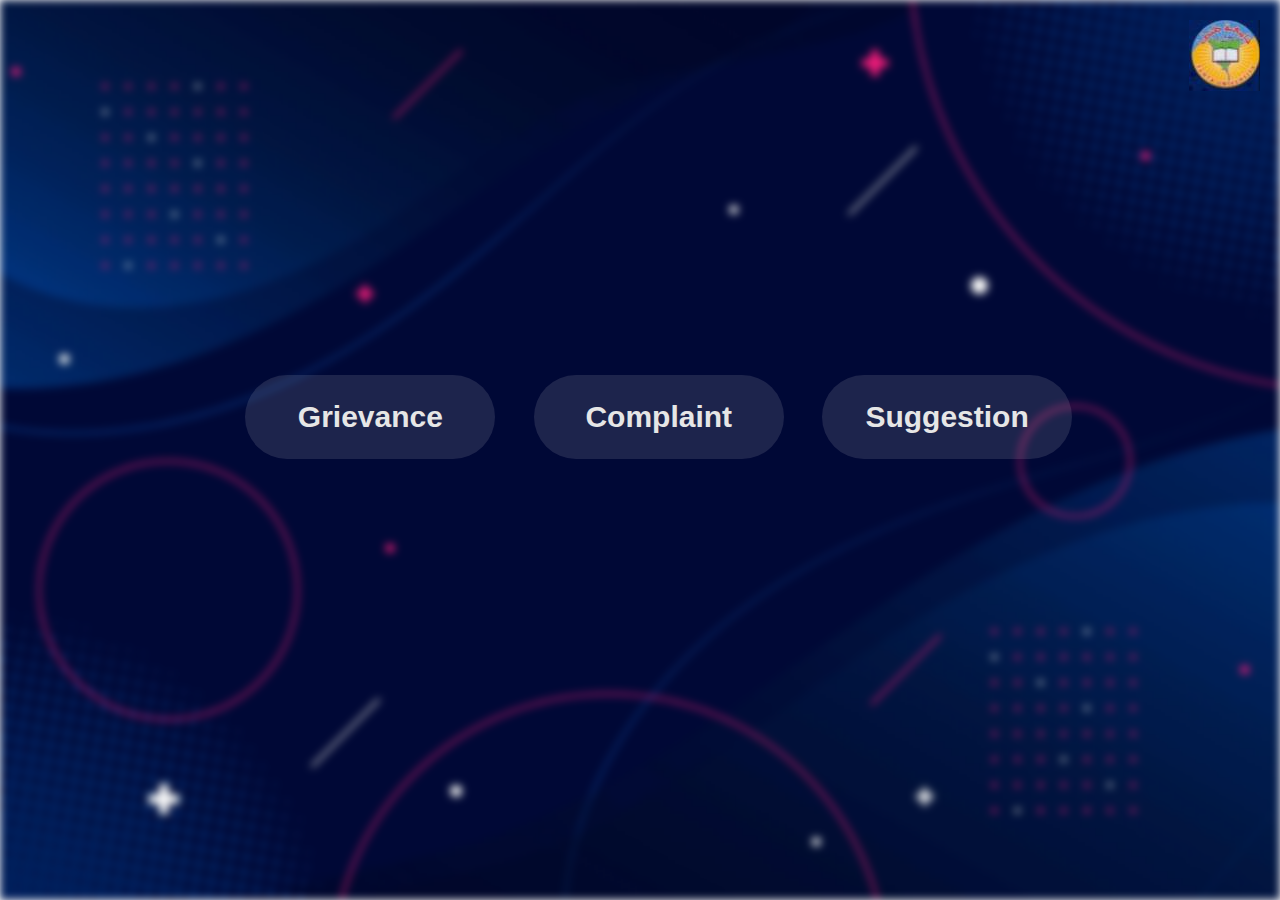
<file: index.html>
<!DOCTYPE html>
<html>
    <head>
        <meta charset="utf-8"/>
        <title> Student Services</title>
        <meta name="describtion" content="هذا الموقع لعمل التظلمات |الشكاوي |الاقتراحات"/>
        <meta name="keyword" content=" تظلمات , شكاوي ,اقتراحات , علوم طنطا , جامعه طنطا ">
        <link rel="stylesheet" href="home.css">
    </head>
    <body>
          <div class="background"></div> 
        <div class="cont">
      
        <ul>
            <li class="z"><a href="grievance.html">Grievance</a> </li>
            <li class="sh"><a href="complaint.html">Complaint</a> </li>
            <li class="k"><a href="suggestion.html">Suggestion</a> </li>
        </ul>
        </div>
      <div class="logo">
       <a href="https://tdb.tanta.edu.eg/ors/Default.aspx">
        <img src="logo.jpg">
        </a>
    </body>
</html>
</file>
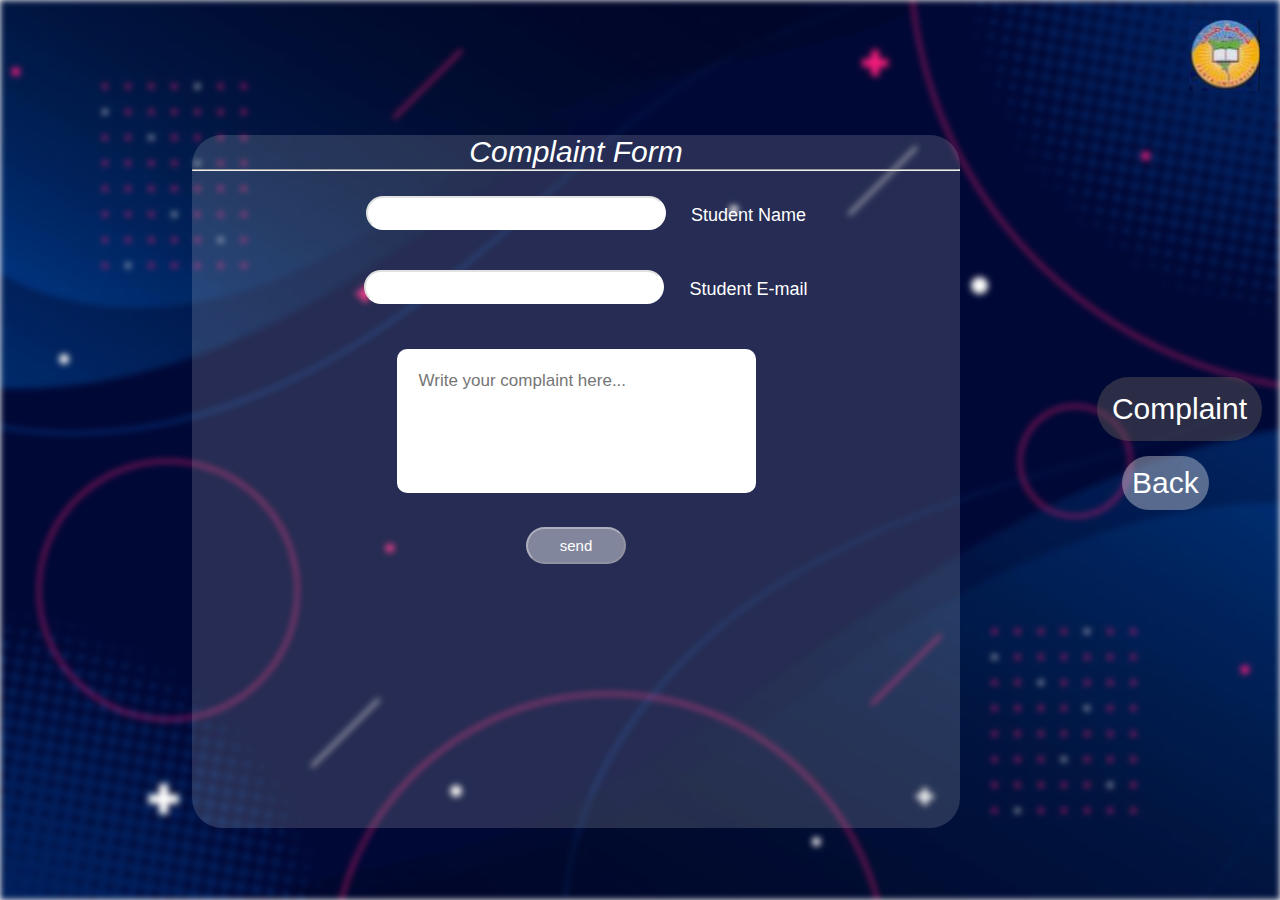
<file: complaint.html>
<!DOCTYPE html>
<html>
    <head>
        <meta charset="utf-8"/>
        <title> Student Services|Complaint</title>
        <meta name="describtion" content="هذا الموقع لعمل التظلمات |الشكاوي |الاقتراحات"/>
        <meta name="keyword" content=" تظلمات , شكاوي ,اقتراحات , علوم طنطا , جامعه طنطا ">
        <link rel="stylesheet" href="comp.css">
    </head>
    <body>
       <div class="background"> </div>    
        <div class="cont">   
            <span> Complaint Form
            <hr>
            </span>
           
      <form action="TheComplaint.php" method="post">  
        <input type="text" class="inp" required name="name" > Student Name </input>
        <input type="email" class="inp" required name="email"  > Student E-mail</input> 
        <br>
        <textarea class="textarea" cols="30" rows="5" placeholder="Write your complaint here..." required name="comment"></textarea>
        <br>
        <input type="submit" class="send" required name="send" value="send" ></input>
       </form> 
        </div>
        <div class="list">
        <ul>
            <li class="reco" >Complaint</li>
            <li class="back"> <a href="index.html">Back </a></li>
        </ul>
        </div>
      <div class="logo">
       <a href="https://tdb.tanta.edu.eg/ors/Default.aspx">
        <img src="logo.jpg">
        </a>
        </div>
    </body>
</html>
</file>
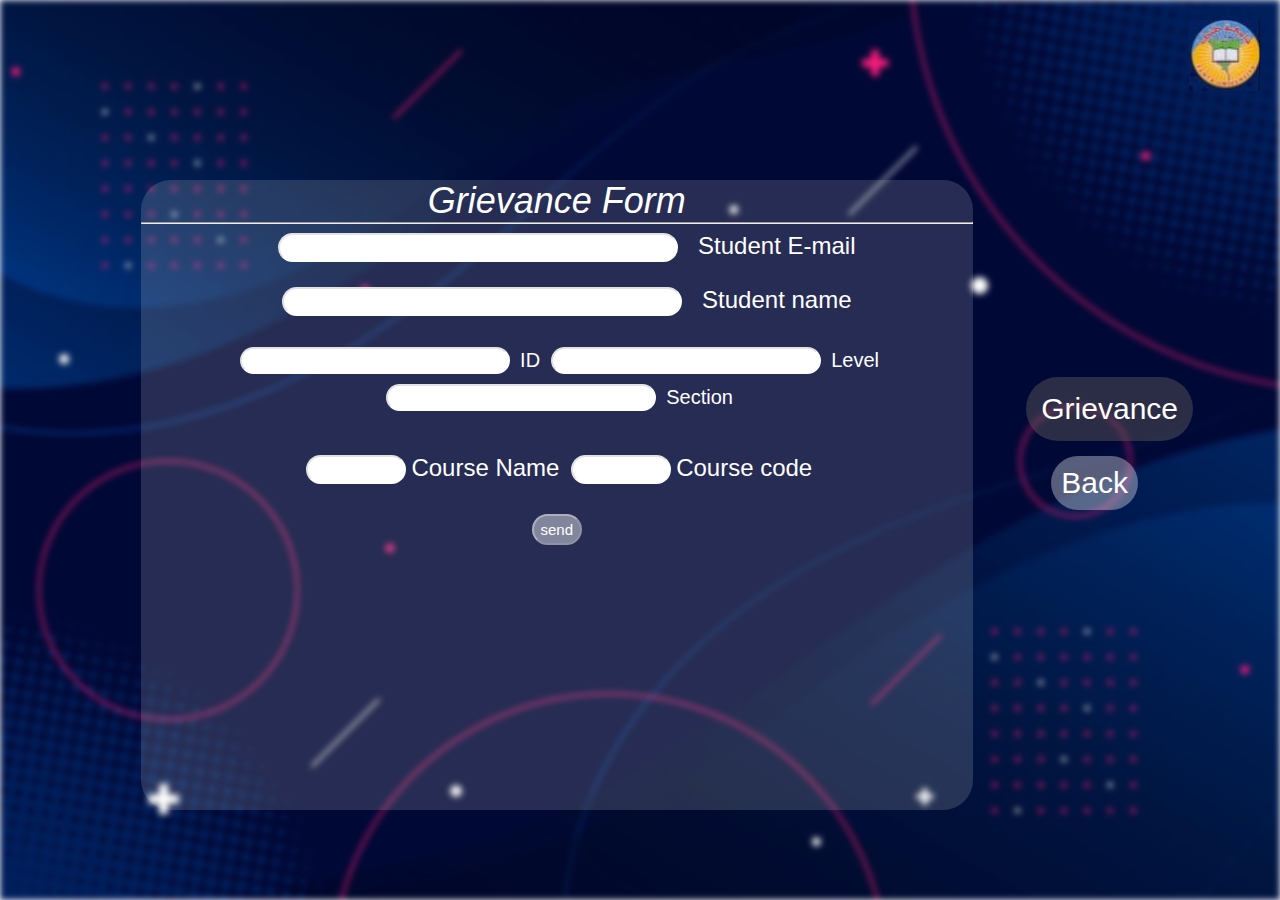
<file: grievance.html>
<!DOCTYPE html>
<html dir="ltr" lang="en">
    <head>
        <meta charset="utf-8"/>
        <title> Student Services|Grievance</title>
        <meta name="describtion" content="هذا الموقع لعمل التظلمات |الشكاوي |الاقتراحات"/>
        <meta name="keyword" content=" تظلمات , شكاوي ,اقتراحات , علوم طنطا , جامعه طنطا ">
        <link rel="stylesheet" href="grie.css">
    </head>
    <body>
        <div class="background"></div>    
        <div class="cont">   
            <span> Grievance Form
                <hr>
            </span>
            <form action="TheGrievance.php" method="post"> 
             <input type="email" class="inp" required name="email">Student E-mail</input>
             <input type="text" class="inp" required name="name">Student name</input>        
             <br>
                <div class="xe">
                 <input type="text" class="x" required name="national_id"> ID </input>
                 <input type="text" class="x" required name="level"> Level </input>
                 <input type="text" class="x" required name="section"> Section</input>
                </div>
             <br>
             <input type="text" class="y" required name="course_name">Course Name</input> 
             <input type="text" class="y"required name="course_code">Course code </input> 
             <br>
             <input type="submit" class="send" value="send" ></input>
            </form> 
        </div>
        <div class="list">
            <ul>
                <li class="reco" >Grievance</li>
                <li class="back"><a href="index.html">Back </a></li>
            </ul>
        </div>
        <div class="logo">
            <a href="https://tdb.tanta.edu.eg/ors/Default.aspx">
            <img src="logo.jpg">
            </a>
        </div>
    </body>
</html>
</file>
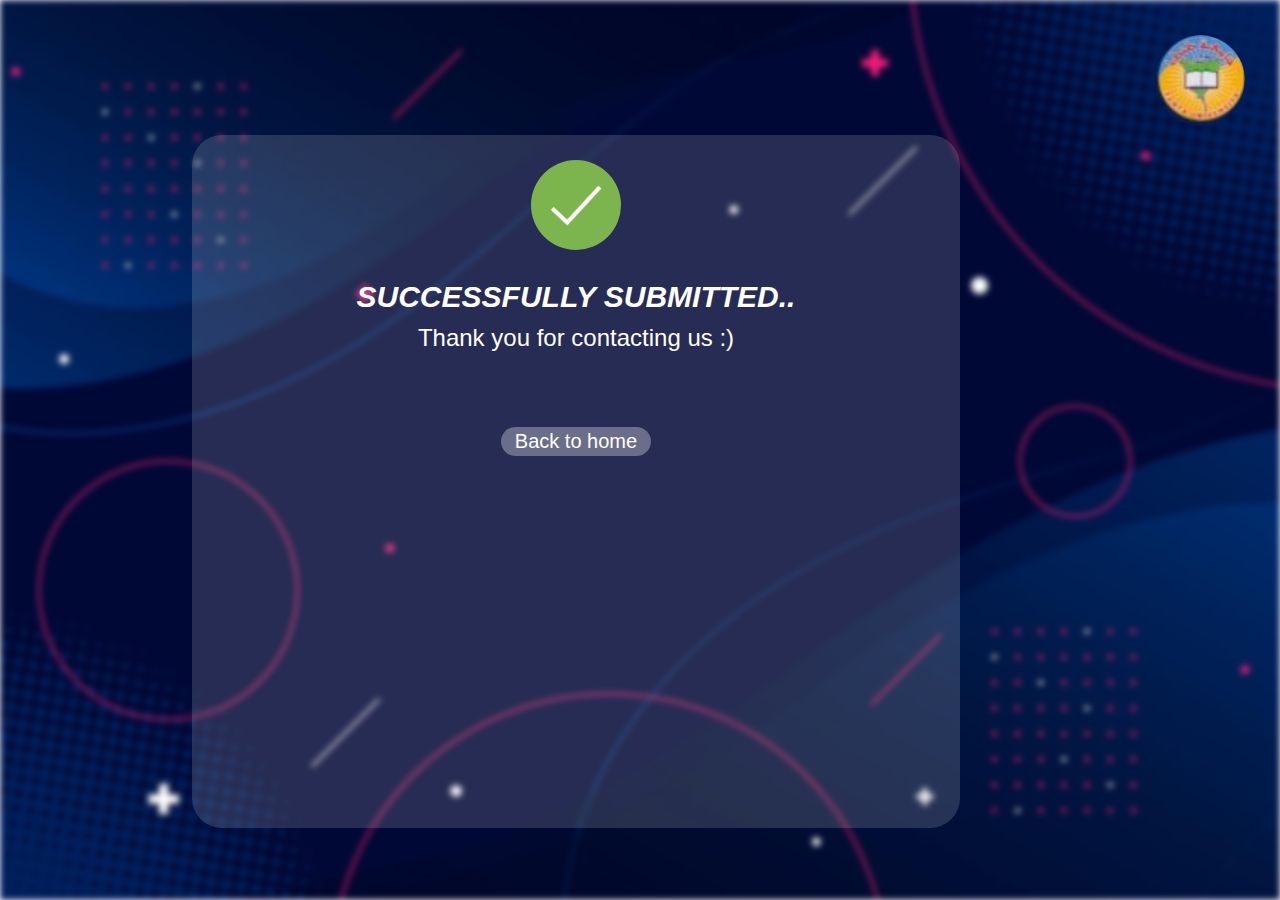
<file: submitted.html>
<!DOCTYPE html>
<html>
    <head>
        <meta charset="utf-8"/>
        <title> Student Services</title>
        <meta name="describtion" content="هذا الموقع لعمل التظلمات |الشكاوي |الاقتراحات"/>
        <meta name="keyword" content=" تظلمات , شكاوي ,اقتراحات , علوم طنطا , جامعه طنطا ">
        <link rel="stylesheet" href="submitted.css">
    </head>
    <body>
          <div class="background"></div> 
        <div class="cont">
            <img src="img.jpg" >
            <br>
      <span class="text">
        SUCCESSFULLY SUBMITTED.. 
        <br>
       <p>Thank you for contacting us :)</p> 
      </span>
      <a href="index.html">
        <button>Back to home</button>
      </a>
        </div>
      <div class="logo">
       <a href="https://tdb.tanta.edu.eg/ors/Default.aspx">
        <img class="gif" src="logo.jpg" w>
        </a>
       
    </body>
</html>
</file>
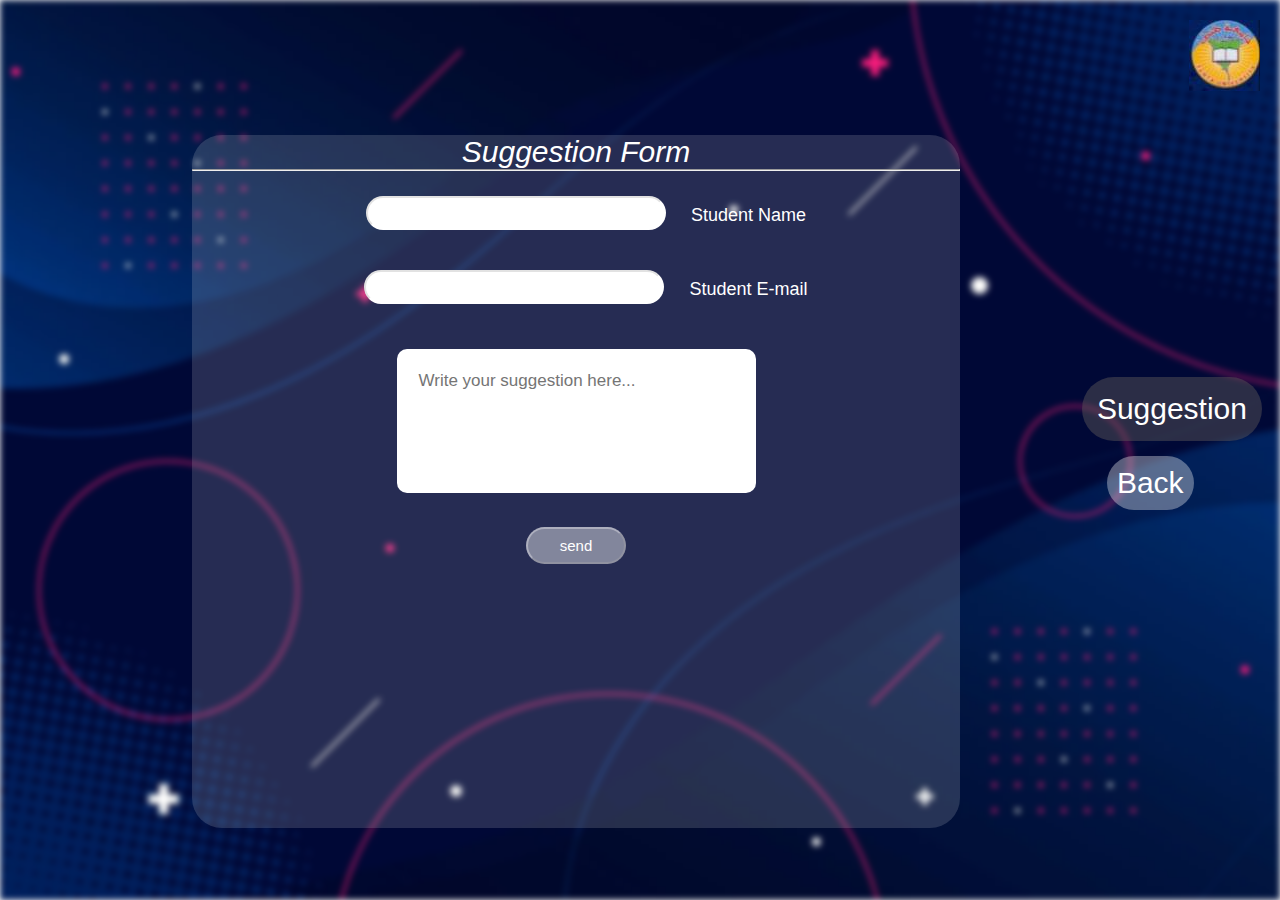
<file: suggestion.html>
<!DOCTYPE html>
<html lang="en" dir="auto">
    <head>
        <meta charset="utf-8"/>
        <title> Student Services|Suggestion</title>
        <meta name="describtion" content="هذا الموقع لعمل التظلمات |الشكاوي |الاقتراحات"/>
        <meta name="keyword" content=" تظلمات , شكاوي ,اقتراحات , علوم طنطا , جامعه طنطا ">
        <link rel="stylesheet" href="sugg.css">
    </head>
    <body>
        <div class="background"> </div>    
        <div class="cont">   
            <span> Suggestion Form
            <hr>
            </span>
           
      <form action="TheSuggestion.php" method="post">
       <input type="text" class="inp" required name="name" > Student Name </input>
       <input type="email" class="inp" required name="email"  > Student E-mail</input>
       
        <br>
        <textarea class="textarea" cols="30" rows="5" placeholder="Write your suggestion here..." required name="comment"></textarea>
        <br>
        <input type="submit" class="send" value="send" ></input>
       </form> 
        </div>
        <div class="list">
        <ul>
            <li class="reco" > Suggestion</li>
            <li class="back"> <a href="index.html">Back </a></li>
        </ul>
        </div>
      <div class="logo">
       <a href="https://tdb.tanta.edu.eg/ors/Default.aspx">
        <img src="logo.jpg">
        </a>
        </div>
    </body>
</html>
</file>
<file: home.css>
*{ padding: 0px;
    margin: 0px; 
    font-family: 'Segoe UI', Tahoma, Geneva, Verdana, sans-serif;
    font-size: 30px;
    color: #e6e6e6; 
    text-decoration: none; 
    font-weight: bold;
}

.background{
    width: 100%;
    height: 100vh;
    background-image: url(background.jpg);
    background-size:cover;
    background-repeat:no-repeat;
    filter: blur(4px);
    background-position: center;
    object-fit: cover;
}
.cont{ 
    background-color: rgba(250, 248, 248, 0); 
   text-align:center;
   position: absolute;
    top:40%;
    left:18%; 
    display: flex;
    justify-content: center;
}
ul li{
margin:15px;
padding: 25px;
display: inline-block;
background-color: #ffffff1d;
border-radius: 100px;
transition: all 0.5;
top: 50%;
width:200px

}
ul li a:hover{
padding: 25px;
display: inline-block;
border-radius: 20px;
transition: all 0.5;
}
.logo{
  position: absolute;
  top: 20px;
  right:20px;
}
@media  screen and (max-width:870px)
 { 
    .cont{ 
        background-color: rgba(107, 107, 107, 0); 
       text-align:center;
       position: absolute;
        top:30%;
        left:5%; 
        display: flex;
        justify-content: center;
        
    }
    ul li{
        left:20%;
        margin:10px;
        padding: 25px;
        display: inline-block;
        background-color: #ffffff1d;
        border-radius: 100px;
        transition:all 0.5;
        top:20%;
        width: 200px;
        }
    ul li a:hover{
        padding: 25px;
        display: inline-block;
        border-radius: 20px;
        transition: all 0.5;
    }
}

@media  screen and (min-width:871px)and (max-width:1200px)
 { 
    .cont{ 
        background-color: rgba(107, 107, 107, 0); 
       text-align:center;
       position: absolute;
        top:40%;
        left: 9%;
        display: flex;
        justify-content: center;
        
    }
    ul li{
        left:30%;
        margin:10px;
        padding: 25px;
        display: inline-block;
        background-color: #ffffff1d;
        border-radius: 100px;
        transition:all 0.5;
        top:20%;
        width: 200px;
        }
    ul li a:hover{
        padding: 25px;
        display: inline-block;
        border-radius: 20px;
        transition: all 0.5;
    }
}
</file>
<file: comp.css>
*{ padding: 0px;
    margin: 0px; 
    font-family: 'Segoe UI', Tahoma, Geneva, Verdana, sans-serif;
    font-size:28px;
    color: #ffffff; 
    text-decoration: none; 
    font-weight: normal;
}
.background{
    width: 100%;
    height: 100vh;
    background-image:url(back.jpg);
    background-size:cover;
    background-repeat:no-repeat;
    filter: blur(3px);
    background-position: center;
    object-fit: cover;
}
.cont{ 
    background-color: rgba(250, 248, 248, 0.154); 
   text-align:center;
   position: absolute;
    top: 15%;
    left:15%; 
    border-radius:30px;
    width: 60%;
    height:77%;
} 
.logo{
    position: absolute;
    top: 20px;
    right:20px;
  }
  ul {
    position: absolute;
    top: 40%;
    right: 9%;
    list-style-type: none;
    margin: 20px;
} 
input{
    width: 350px;
    
    margin:10px; 
    box-sizing:border-box; 
    border-radius: 50px;
    font-size:24px;  
    border-color: #ffffff58;
    color: #000000; 
} 
ul li.back{
    background-color: #ffffff58;
    margin-left:50px;
    padding: 10px;
    display: inline-block;
    border-radius: 100px;
 }
.reco{
    background-color: #5e5a5a74;
    padding: 15px;
    margin: 15px;
    border-radius: 100px;
}
.back:hover{
   
    padding: 15px;
    display: inline-block;
    border-radius: 100px;
 }
span{
    font-size: larger;
    font-style: italic ;
    width: 6%;
    height:10%;
}
form{
    font-size: 18px;
    padding: 20px;
    margin: 5px;
} 

.textarea{
 font-size:25px;
    border-radius: 10px;
    background-color: #ffffff;
    color: #666;
    border: 2px solid transparent;
    padding: 10px;
    margin: 10px;
    outline: none;
    resize: none;
}
.send{
    font-size: medium;
    padding: 5px;
    margin: 10px;
    border-radius: 100px;
    float: center;
    color: #ffffff;
    background-color: #ffffff6d;
    width: 80px;
}
.send:hover{
    margin:15px;
   padding: 7px;
   display: inline-block;
   border-radius: 100px;
   transition: all 0.5
}
.textarea:focus{
    font-size: 24px;
       border-radius: 10px;
       background-color: #ffffff;
        color: #000000;
        border:2px solid transparent;
        border-color: hsl(0, 0%, 10%);
       padding: 5px;
       margin: 10px;
       resize: none;
}
   @media screen and (max-width: 600px)
   {
       *{
           font-size: 15px;
       }
       ul{
           position: absolute;
           top: 40%;
           right:1px;
           list-style-type: none;
           margin: 1px;
           padding: 1px;
       } 
       input{
        width: 250px;
        padding: 4px;
        margin:5px; 
        box-sizing:border-box; 
        border-radius: 50px;
        font-size:15px;  
        border-color: #ffffff58;
        color: #000000; 
    } 
       ul li.back{
   
           background-color: #ffffff58;
           margin-left:40px;
           padding:10px;
           display: inline-block;
           border-radius: 100px;
        }
       .reco{
           background-color: #5e5a5a74;
           padding: 15px;
           margin: 15px;
           border-radius: 100px;
       }
       .back:hover{
          padding:15px;
          display: inline-block;
          border-radius: 100px;
        }
       span{
           font-size: larger;
           font-style: italic ;
           width: 6%;
           height:10%;
       }
       form{
           font-size: 18px;
           padding: 20px;
          
       } 
       
       .textarea{
       font-size:15px;
       border-radius: 10px;
       background-color: #ffffff;
       color: #666;
       border: 2px solid transparent;
       padding: 10px;
       margin: 10px;
       outline: none;
       resize: none;
       
       }
       .send{
           font-size: 15px;
           padding: 8px;
           margin: 4px;
           border-radius: 100px;
           float: center;
           color: #ffffff;
           background-color: #ffffff6d;
           width: 100px;
       }
       .send:hover{
           margin:0px;
          padding: 9px;
          display: inline-block;
          border-radius: 100px;
          transition: all 0.5
       }
       .textarea:focus{
           font-size: 16px;
              border-radius: 10px;
              background-color: #ffffff;
               color: #000000;
               border:2px solid transparent;
               border-color: hsl(0, 0%, 10%);
              padding: 5px;
              margin: 10px;
              resize: none;
       }
   }
   @media screen and (min-width:601px) and (max-width:676px)
   {
       *{
           font-size:20px;
       }
       ul{
           position: absolute;
           top: 40%;
           right:1px;
           list-style-type: none;
           margin: 1px;
           padding: 1px;
       } 
       input{
           width: 280px;
           padding: 4px 2px;
           margin:10px; 
           box-sizing:border-box; 
           border-radius: 50px;
           font-size:20px;  
           border-color: #ffffff58;
           color: #000000; 
       } 
       ul li.back{
   
           background-color: #ffffff58;
           margin-left:40px;
           padding:10px;
           display: inline-block;
           border-radius: 100px;
        }
       .reco{
           background-color: #5e5a5a74;
           padding: 15px;
           margin: 15px;
           border-radius: 100px;
       }
       .back:hover{
          padding:15px;
          display: inline-block;
          border-radius: 100px;
        }
       span{
           font-size: larger;
           font-style: italic ;
           width: 6%;
           height:10%;
       }
       form{
           font-size: 18px;
           padding: 20px;
           margin: 5px;
       } 
       
       .textarea{
       font-size:15px;
       border-radius: 10px;
       background-color: #ffffff;
       color: #666;
       border: 2px solid transparent;
       padding: 10px;
       margin: 10px;
       outline: none;
       resize: none;
       
       }
       .send{
           font-size: 15px;
           padding: 8px;
           margin: 4px;
           border-radius: 100px;
           float: center;
           color: #ffffff;
           background-color: #ffffff6d;
           width: 100px;
       }
       .send:hover{
           margin:0px;
          padding: 9px;
          display: inline-block;
          border-radius: 100px;
          transition: all 0.5
       }
       .textarea:focus{
           font-size: 16px;
              border-radius: 10px;
              background-color: #ffffff;
               color: #000000;
               border:2px solid transparent;
               border-color: hsl(0, 0%, 10%);
              padding: 5px;
              margin: 10px;
              resize: none;
       }
   }
   @media screen and (min-width:677px) and (max-width:1100px)
   {
       *{
           font-size:20px;
       }
       ul{
           position: absolute;
           top: 40%;
           right:1px;
           list-style-type: none;
           margin: 1px;
           padding: 1px;
       } 
       input{
           width: 235px;
           padding: 1px 2px;
           margin:20px; 
           box-sizing:border-box; 
           border-radius: 50px;
           font-size:20px;  
           border-color: #ffffff58;
           color: #000000; 
       } 
       ul li.back{
   
           background-color: #ffffff58;
           margin-left:40px;
           padding:10px;
           display: inline-block;
           border-radius: 100px;
        }
       .reco{
           background-color: #5e5a5a74;
           padding: 15px;
           margin: 15px;
           border-radius: 100px;
       }
       .back:hover{
          padding:15px;
          display: inline-block;
          border-radius: 100px;
        }
       span{
           font-size: 30px;
           font-style: italic ;
           width: 6%;
           height:10%;
       }
       form{
           font-size:18px;
           padding:0px;
           margin: 5px;
       } 
       
       .textarea{
       font-size:15px;
       border-radius: 10px;
       background-color: #ffffff;
       color: #666;
       border: 2px solid transparent;
       padding: 20px;
       margin: 25px;
       outline: none;
       resize: none;
       
       }
       .send{
           font-size: 15px;
           padding: 8px;
           margin: 4px;
           border-radius: 100px;
           float: center;
           color: #ffffff;
           background-color: #ffffff6d;
           width: 100px;
       }
       .send:hover{
           margin:0px;
          padding: 9px;
          display: inline-block;
          border-radius: 100px;
          transition: all 0.5
       }
       .textarea:focus{
           font-size: 16px;
              border-radius: 10px;
              background-color: #ffffff;
               color: #000000;
               border:2px solid transparent;
               border-color: hsl(0, 0%, 10%);
              padding:21px;
              margin: 28px;
              resize: none;
       }
   
   }
   @media screen and (min-width:1101px) and (max-width:1280px)
   {
       *{
           font-size:30px;
       }
       ul{
           position: absolute;
           top: 40%;
           right:1px;
           list-style-type: none;
           margin: 1px;
           padding: 1px;
       } 
       input{
           width: 300px;
           padding: 1px 2px;
           margin:20px; 
           box-sizing:border-box; 
           border-radius: 50px;
           font-size:24px;  
           border-color: #ffffff58;
           color: #000000; 
       } 
       ul li.back{
   
           background-color: #ffffff58;
           margin-left:40px;
           padding:10px;
           display: inline-block;
           border-radius: 100px;
        }
       .reco{
           background-color: #5e5a5a74;
           padding: 15px;
           margin: 15px;
           border-radius: 100px;
       }
       .back:hover{
          padding:15px;
          display: inline-block;
          border-radius: 100px;
        }
       span{
           font-size: 30px;
           font-style: italic ;
           width: 6%;
           height:10%;
       }
       form{
           font-size:18px;
           padding:0px;
           margin: 5px;
       } 
       
       .textarea{
       font-size:17px;
       border-radius: 10px;
       background-color: #ffffff;
       color: #666;
       border: 2px solid transparent;
       padding: 20px;
       margin: 25px;
       outline: none;
       resize: none;
       
       }
       .send{
           font-size: 15px;
           padding: 8px;
           margin: 4px;
           border-radius: 100px;
           float: center;
           color: #ffffff;
           background-color: #ffffff6d;
           width: 100px;
       }
       .send:hover{
           margin:0px;
          padding: 9px;
          display: inline-block;
          border-radius: 100px;
          transition: all 0.5
       }
       .textarea:focus{
           font-size: 18px;
              border-radius: 10px;
              background-color: #ffffff;
               color: #000000;
               border:2px solid transparent;
               border-color: hsl(0, 0%, 10%);
              padding:21px;
              margin: 28px;
              resize: none;
       }
   
   }
</file>
<file: grie.css>
*{  padding: 0px;
    margin: 0px; 
    font-family: 'Segoe UI', Tahoma, Geneva, Verdana, sans-serif;
    font-size:28px;
    color: #ffffff; 
    text-decoration: none; 
    font-weight: normal;
}
.background{
    width: 100%;
    height: 100vh;
    background-image:url(back.jpg);
    background-size:cover;
    background-repeat:no-repeat;
    filter: blur(3px);
    background-position: center;
    object-fit: cover;
}

.cont{ 
    background-color: rgba(250, 248, 248, 0.154); 
    text-align:center;
    position: absolute;
    top: 20%;
    left:11%; 
    border-radius:30px;
    width: 65%;
    height:70%;
} 

.logo{
    position: absolute;
    top: 20px;
    right:20px;
}

@media screen and (max-width: 585px)
{
    *{
        font-size: 15px;
    }
    ul{
        position: absolute;
        top: 40%;
        right:1px;
        list-style-type: none;
        margin: 1px;
        padding: 1px;
    } 
    input{
        /* width:100px; */
        padding: 2px ;
        margin:17px; 
        box-sizing:border-box; 
        border-radius: 50px;
        font-size:10px;  
        border-color: #ffffff58;
        color: #000000; 
    } 
    ul li.back{

        background-color: #ffffff58;
        margin-left:40px;
        padding:10px;
        display: inline-block;
        border-radius: 100px;
     }
    .reco{
        background-color: #5e5a5a74;
        padding: 15px;
        margin: 15px;
        border-radius: 100px;
    }
    .back:hover{
       padding:15px;
       display: inline-block;
       border-radius: 100px;
     }
    span{
        font-size: larger;
        font-style: italic ;
        width: 6%;
        height:10%;
    }
    form{
    
        font-size:18px;
        padding:0px;
        margin: 0px;
    } 
    .inp{
        width:300px;
        margin: 10px;
       
        font-size: 15px;
        
    }
    .xe{

        padding: 1px;
        margin: 5px;
        font-size:15px;
    }
    .x{
        padding: 0px;
        margin: 5px;
    font-size: 20px;
        width: 100px;
    }
    .y{
        width:150px;
        font-size:15px;
        margin:5px;
        padding: 1px;
    }
    .send{
        font-size: 15px;
        padding: 5px;
        margin: 5px;
        border-radius: 100px;
        float: center;
        color: #ffffff;
        background-color: #ffffff6d;
        width: 50px;
    }
    .send:hover{
        margin:6px;
       padding: 7px;
       display: inline-block;
       border-radius: 100px;
       transition: all 0.5
    }
    
}
@media screen and (min-width:586px) and (max-width:680px)
{ 
    *{
    font-size: 15px;
}
ul{
    position: absolute;
    top: 40%;
    right:1px;
    list-style-type: none;
    margin: 1px;
    padding: 1px;
} 
input{
    
    padding: 2px ;
    margin:5px; 
    box-sizing:border-box; 
    border-radius: 50px;
    font-size:10px;  
    border-color: #ffffff58;
    color: #000000; 
} 
ul li.back{

    background-color: #ffffff58;
    margin-left:40px;
    padding:10px;
    display: inline-block;
    border-radius: 100px;
 }
.reco{
    background-color: #5e5a5a74;
    padding: 15px;
    margin: 15px;
    border-radius: 100px;
}
.back:hover{
   padding:15px;
   display: inline-block;
   border-radius: 100px;
 }
span{
    font-size: larger;
    font-style: italic ;
    width: 6%;
    height:10%;
}
form{

    font-size:18px;
    padding:0px;
    margin: 4px; 
}

    .inp{
        width:370px;
        margin: 1px;
        margin-top: 5px;
        font-size: 15px;
        padding: 1px;
    }
    .xe{

        padding: 1px;
        margin: 5px;
        font-size:15px;
    }
    .x{
        padding: 0px;
        margin: 10px;
    font-size: 15px;
        width: 120px;
    }
    .y{
        width:150px;
        font-size:15px;
        margin:10px;
        padding: 1px;
    }
    .send{
        font-size: 15px;
        padding: 5px;
        margin: 5px;
        border-radius: 100px;
        float: center;
        color: #ffffff;
        background-color: #ffffff6d;
        width: 50px;
    }
    .send:hover{
        margin:6px;
       padding: 7px;
       display: inline-block;
       border-radius: 100px;
       transition: all 0.5
    }
}
@media screen and (min-width:675px) and (max-width:783px)
{ 
    *{
    font-size: 25px;
}
ul{
    position: absolute;
    top: 40%;
    right:1px;
    list-style-type: none;
    margin: 1px;
    padding: 1px;
} 
input{
    
    padding: 2px ;
    margin:5px; 
    box-sizing:border-box; 
    border-radius: 50px;
    font-size:10px;  
    border-color: #ffffff58;
    color: #000000; 
} 
ul li.back{

    background-color: #ffffff58;
    margin-left:40px;
    padding:10px;
    display: inline-block;
    border-radius: 100px;
 }
.reco{
    background-color: #5e5a5a74;
    padding: 15px;
    margin: 15px;
    border-radius: 100px;
}
.back:hover{
   padding:15px;
   display: inline-block;
   border-radius: 100px;
 }
span{
    font-size: larger;
    font-style: italic ;
    width: 6%;
    height:10%;
}
form{

    font-size:20px;
    padding:0px;
    margin: 4px; 
}

    .inp{
        width:440px;
        margin: 1px;
        margin-top: 5px;
        font-size: 15px;
        padding: 1px;
    }
    .xe{

        padding: 1px;
        margin: 10px;
        font-size:15px;
    }
    .x{
        padding: 0px;
        margin: 5px;
    font-size: 15px;
        width:140px;
    }
    .y{
        width:80px;
        font-size:15px;
        margin:5px;
        padding: 1px;
    }
    .send{
        font-size: 15px;
        padding: 5px;
        margin: 40px;
        border-radius: 100px;
        float: center;
        color: #ffffff;
        background-color: #ffffff6d;
        width: 70px;
    }
    .send:hover{
        margin:35px;
       padding: 7px;
       display: inline-block;
       border-radius: 100px;
       transition: all 0.5
    }
}
@media screen and (min-width:784px) and (max-width:1090px)
{ 
    *{
    font-size: 30px;
}
ul{
    position: absolute;
    top: 40%;
    right:1px;
    list-style-type: none;
    margin: 1px;
    padding: 1px;
} 
input{
    
    padding: 2px ;
    margin:5px; 
    box-sizing:border-box; 
    border-radius: 50px;
    font-size:20px;  
    border-color: #ffffff58;
    color: #000000; 
} 
ul li.back{

    background-color: #ffffff58;
    margin-left:40px;
    padding:10px;
    display: inline-block;
    border-radius: 100px;
 }
.reco{
    background-color: #5e5a5a74;
    padding: 15px;
    margin: 15px;
    border-radius: 100px;
}
.back:hover{
   padding:15px;
   display: inline-block;
   border-radius: 100px;
 }
span{
    font-size: larger;
    font-style: italic ;
    width: 6%;
    height:10%;
}
form{

    font-size:20px;
    padding:0px;
    margin: 4px; 
}

    .inp{
        width:250px;
        margin: 20px;
        margin-top: 5px;
        font-size: 15px;
        padding: 1px;
    }
    .xe{

        padding: 1px;
        margin: 5px;
        font-size:15px;
    }
    .x{
        padding: 0px;
        margin: 5px;
    font-size: 15px;
        width: 200px;
    }
    .y{
        width:100px;
        font-size:15px;
        margin:5px;
        padding: 1px;
    }
    .send{
        font-size: 15px;
        padding: 5px;
        margin: 55px;
        border-radius: 100px;
        float: center;
        color: #ffffff;
        background-color: #ffffff6d;
        width: 50px;
    }
    .send:hover{
        margin:50px;
       padding: 7px;
       display: inline-block;
       border-radius: 100px;
       transition: all 0.5
    }
}
@media screen and (min-width:1000px)
{ 
    *{
    font-size: 30px;
}
ul{
    position: absolute;
    top: 40%;
    right:70px;
    list-style-type: none;
    margin: 1px;
    padding: 1px;
} 
input{
    
    padding: 2px ;
    margin:5px; 
    box-sizing:border-box; 
    border-radius: 50px;
    font-size:20px;  
    border-color: #ffffff58;
    color: #000000; 
} 
ul li.back{

    background-color: #ffffff58;
    margin-left:40px;
    padding:10px;
    display: inline-block;
    border-radius: 100px;
 }
.reco{
    background-color: #5e5a5a74;
    padding: 15px;
    margin: 15px;
    border-radius: 100px;
}
.back:hover{
   padding:15px;
   display: inline-block;
   border-radius: 100px;
 }
span{
    font-size: larger;
    font-style: italic ;
    width: 6%;
    height:10%;
}
form{

    font-size:24px;
    padding:0px;
    margin: 4px; 
}

    .inp{
        width:400px;
        margin: 20px;
        margin-top: 5px;
        font-size: 20px;
        padding: 1px;
    }
    .xe{

        padding: 1px;
        margin: 5px;
        font-size:20px;
    }
    .x{
        padding: 0px;
        margin: 5px;
    font-size: 20px;
        width: 270px;
    }
    .y{
        width:100px;
        font-size:20px;
        margin:5px;
        padding: 1px;
    }
    .send{
        font-size: 15px;
        padding: 5px;
        margin: 25px;
        border-radius: 100px;
        float: center;
        color: #ffffff;
        background-color: #ffffff6d;
        width: 50px;
    }
    .send:hover{
        margin:30px;
       padding: 7px;
       display: inline-block;
       border-radius: 100px;
       transition: all 0.5
    }
}
</file>
<file: submitted.css>
*{ padding: 0px;
    margin: 0px; 
    font-family: 'Segoe UI', Tahoma, Geneva, Verdana, sans-serif;
    font-size:20px;
    color: #ffffff; 
    text-decoration: none; 
    font-weight: normal;
    
}
.background{
    width: 100%;
    height: 100vh;
    background-image:url(back.jpg);
    background-size:cover;
    background-repeat:no-repeat;
    filter: blur(3px);
    background-position: center;
    object-fit: cover;
}
.cont{ 
    background-color: rgba(250, 248, 248, 0.154); 
   text-align:center;
   position: absolute;
    top: 15%;
    left:15%; 
    border-radius:30px;
    width: 60%;
    height:77%;
} 
.logo{
    width:0%;
    position:absolute;
    top: 10px;
    right:150px;
  }
img{
    margin: 25pX;
    width:90px;
    border-radius: 100px;
}
.text{
    font-size: 30px;
   font-weight: bold;
    font-style: italic;
}
p{
    margin: 10px;
    font-size: 24px;
    font-style: normal;

}
button {
    font-size:20px;
    padding: 1px;
    margin: 65px;
    border-radius: 100px;
    float: center;
    color: #ffffff;
    background-color: #ffffff50;
    width: 150px;
    border-color: #ffffff00 ;
}
button:hover {
    margin:66px;
   padding: 5px;
    display: inline-block;
    border-radius: 100px;
    transition: all 0.5
}
</file>
<file: sugg.css>
*{ padding: 0px;
    margin: 0px; 
    font-family: 'Segoe UI', Tahoma, Geneva, Verdana, sans-serif;
    font-size:28px;
    color: #ffffff; 
    text-decoration: none; 
    font-weight: normal;
}
.background{
    width: 100%;
    height: 100vh;
    background-image:url(back.jpg);
    background-size:cover;
    background-repeat:no-repeat;
    filter: blur(3px);
    background-position: center;
    object-fit: cover;
}
.cont{ 
    background-color: rgba(250, 248, 248, 0.154); 
   text-align:center;
   position: absolute;
    top: 15%;
    left:15%; 
    border-radius:30px;
    width: 60%;
    height:77%;
} 
.logo{
    position: absolute;
    top: 20px;
    right:20px;
  }
  ul {
    position: absolute;
    top: 40%;
    right: 9%;
    list-style-type: none;
    margin: 20px;
} 
input{
    width: 350px;
    
    margin:10px; 
    box-sizing:border-box; 
    border-radius: 50px;
    font-size:24px;  
    border-color: #ffffff58;
    color: #000000; 
} 
ul li.back{
    background-color: #ffffff58;
    margin-left:50px;
    padding: 10px;
    display: inline-block;
    border-radius: 100px;
 }
.reco{
    background-color: #5e5a5a74;
    padding: 15px;
    margin: 15px;
    border-radius: 100px;
}
.back:hover{
   
    padding: 15px;
    display: inline-block;
    border-radius: 100px;
 }
span{
    font-size: larger;
    font-style: italic ;
    width: 6%;
    height:10%;
}
form{
    font-size: 18px;
    padding: 20px;
    margin: 5px;
} 

.textarea{
 font-size:25px;
    border-radius: 10px;
    background-color: #ffffff;
    color: #666;
    border: 2px solid transparent;
    padding: 10px;
    margin: 10px;
    outline: none;
    resize: none;
}
.send{
    font-size: medium;
    padding: 5px;
    margin: 10px;
    border-radius: 100px;
    float: center;
    color: #ffffff;
    background-color: #ffffff6d;
    width: 80px;
}
.send:hover{
    margin:15px;
   padding: 7px;
   display: inline-block;
   border-radius: 100px;
   transition: all 0.5
}
.textarea:focus{
    font-size: 24px;
       border-radius: 10px;
       background-color: #ffffff;
        color: #000000;
        border:2px solid transparent;
        border-color: hsl(0, 0%, 10%);
       padding: 5px;
       margin: 10px;
       resize: none;
}
   @media screen and (max-width: 600px)
   {
       *{
           font-size: 15px;
       }
       ul{
           position: absolute;
           top: 40%;
           right:1px;
           list-style-type: none;
           margin: 1px;
           padding: 1px;
       } 
       input{
           width: 250px;
           padding: 4px;
           margin:5px; 
           box-sizing:border-box; 
           border-radius: 50px;
           font-size:15px;  
           border-color: #ffffff58;
           color: #000000; 
       } 
       ul li.back{
   
           background-color: #ffffff58;
           margin-left:40px;
           padding:10px;
           display: inline-block;
           border-radius: 100px;
        }
       .reco{
           background-color: #5e5a5a74;
           padding: 15px;
           margin: 15px;
           border-radius: 100px;
       }
       .back:hover{
          padding:15px;
          display: inline-block;
          border-radius: 100px;
        }
       span{
           font-size: larger;
           font-style: italic ;
           width: 6%;
           height:10%;
       }
       form{
           font-size: 18px;
           padding: 20px;
          
       } 
       
       .textarea{
       font-size:15px;
       border-radius: 10px;
       background-color: #ffffff;
       color: #666;
       border: 2px solid transparent;
       padding: 10px;
       margin: 10px;
       outline: none;
       resize: none;
       
       }
       .send{
           font-size: 15px;
           padding: 8px;
           margin: 4px;
           border-radius: 100px;
           float: center;
           color: #ffffff;
           background-color: #ffffff6d;
           width: 100px;
       }
       .send:hover{
           margin:0px;
          padding: 9px;
          display: inline-block;
          border-radius: 100px;
          transition: all 0.5
       }
       .textarea:focus{
           font-size: 16px;
              border-radius: 10px;
              background-color: #ffffff;
               color: #000000;
               border:2px solid transparent;
               border-color: hsl(0, 0%, 10%);
              padding: 5px;
              margin: 10px;
              resize: none;
       }
   }
   @media screen and (min-width:601px) and (max-width:676px)
   {
       *{
           font-size:20px;
       }
       ul{
           position: absolute;
           top: 40%;
           right:1px;
           list-style-type: none;
           margin: 1px;
           padding: 1px;
       } 
       input{
           width: 280px;
           padding: 4px 2px;
           margin:10px; 
           box-sizing:border-box; 
           border-radius: 50px;
           font-size:20px;  
           border-color: #ffffff58;
           color: #000000; 
       } 
       ul li.back{
   
           background-color: #ffffff58;
           margin-left:40px;
           padding:10px;
           display: inline-block;
           border-radius: 100px;
        }
       .reco{
           background-color: #5e5a5a74;
           padding: 15px;
           margin: 15px;
           border-radius: 100px;
       }
       .back:hover{
          padding:15px;
          display: inline-block;
          border-radius: 100px;
        }
       span{
           font-size: larger;
           font-style: italic ;
           width: 6%;
           height:10%;
       }
       form{
           font-size: 18px;
           padding: 20px;
           margin: 5px;
       } 
       
       .textarea{
       font-size:15px;
       border-radius: 10px;
       background-color: #ffffff;
       color: #666;
       border: 2px solid transparent;
       padding: 10px;
       margin: 10px;
       outline: none;
       resize: none;
       
       }
       .send{
           font-size: 15px;
           padding: 8px;
           margin: 4px;
           border-radius: 100px;
           float: center;
           color: #ffffff;
           background-color: #ffffff6d;
           width: 100px;
       }
       .send:hover{
           margin:0px;
          padding: 9px;
          display: inline-block;
          border-radius: 100px;
          transition: all 0.5
       }
       .textarea:focus{
           font-size: 16px;
              border-radius: 10px;
              background-color: #ffffff;
               color: #000000;
               border:2px solid transparent;
               border-color: hsl(0, 0%, 10%);
              padding: 5px;
              margin: 10px;
              resize: none;
       }
   }
   @media screen and (min-width:677px) and (max-width:1100px)
   {
       *{
           font-size:20px;
       }
       ul{
           position: absolute;
           top: 40%;
           right:1px;
           list-style-type: none;
           margin: 1px;
           padding: 1px;
       } 
       input{
           width: 235px;
           padding: 1px 2px;
           margin:20px; 
           box-sizing:border-box; 
           border-radius: 50px;
           font-size:20px;  
           border-color: #ffffff58;
           color: #000000; 
       } 
       ul li.back{
   
           background-color: #ffffff58;
           margin-left:40px;
           padding:10px;
           display: inline-block;
           border-radius: 100px;
        }
       .reco{
           background-color: #5e5a5a74;
           padding: 15px;
           margin: 15px;
           border-radius: 100px;
       }
       .back:hover{
          padding:15px;
          display: inline-block;
          border-radius: 100px;
        }
       span{
           font-size: 30px;
           font-style: italic ;
           width: 6%;
           height:10%;
       }
       form{
           font-size:18px;
           padding:0px;
           margin: 5px;
       } 
       
       .textarea{
       font-size:15px;
       border-radius: 10px;
       background-color: #ffffff;
       color: #666;
       border: 2px solid transparent;
       padding: 20px;
       margin: 25px;
       outline: none;
       resize: none;
       
       }
       .send{
           font-size: 15px;
           padding: 8px;
           margin: 4px;
           border-radius: 100px;
           float: center;
           color: #ffffff;
           background-color: #ffffff6d;
           width: 100px;
       }
       .send:hover{
           margin:0px;
          padding: 9px;
          display: inline-block;
          border-radius: 100px;
          transition: all 0.5
       }
       .textarea:focus{
           font-size: 16px;
              border-radius: 10px;
              background-color: #ffffff;
               color: #000000;
               border:2px solid transparent;
               border-color: hsl(0, 0%, 10%);
              padding:21px;
              margin: 28px;
              resize: none;
       }
   
   }
   @media screen and (min-width:1101px) and (max-width:1280px)
   {
       *{
           font-size:30px;
       }
       ul{
           position: absolute;
           top: 40%;
           right:1px;
           list-style-type: none;
           margin: 1px;
           padding: 1px;
       } 
       input{
           width: 300px;
           padding: 1px 2px;
           margin:20px; 
           box-sizing:border-box; 
           border-radius: 50px;
           font-size:24px;  
           border-color: #ffffff58;
           color: #000000; 
       } 
       ul li.back{
   
           background-color: #ffffff58;
           margin-left:40px;
           padding:10px;
           display: inline-block;
           border-radius: 100px;
        }
       .reco{
           background-color: #5e5a5a74;
           padding: 15px;
           margin: 15px;
           border-radius: 100px;
       }
       .back:hover{
          padding:15px;
          display: inline-block;
          border-radius: 100px;
        }
       span{
           font-size: 30px;
           font-style: italic ;
           width: 6%;
           height:10%;
       }
       form{
           font-size:18px;
           padding:0px;
           margin: 5px;
       } 
       
       .textarea{
       font-size:17px;
       border-radius: 10px;
       background-color: #ffffff;
       color: #666;
       border: 2px solid transparent;
       padding: 20px;
       margin: 25px;
       outline: none;
       resize: none;
       
       }
       .send{
           font-size: 15px;
           padding: 8px;
           margin: 4px;
           border-radius: 100px;
           float: center;
           color: #ffffff;
           background-color: #ffffff6d;
           width: 100px;
       }
       .send:hover{
           margin:0px;
          padding: 9px;
          display: inline-block;
          border-radius: 100px;
          transition: all 0.5
       }
       .textarea:focus{
           font-size: 18px;
              border-radius: 10px;
              background-color: #ffffff;
               color: #000000;
               border:2px solid transparent;
               border-color: hsl(0, 0%, 10%);
              padding:21px;
              margin: 28px;
              resize: none;
       }
   
   }
</file>
